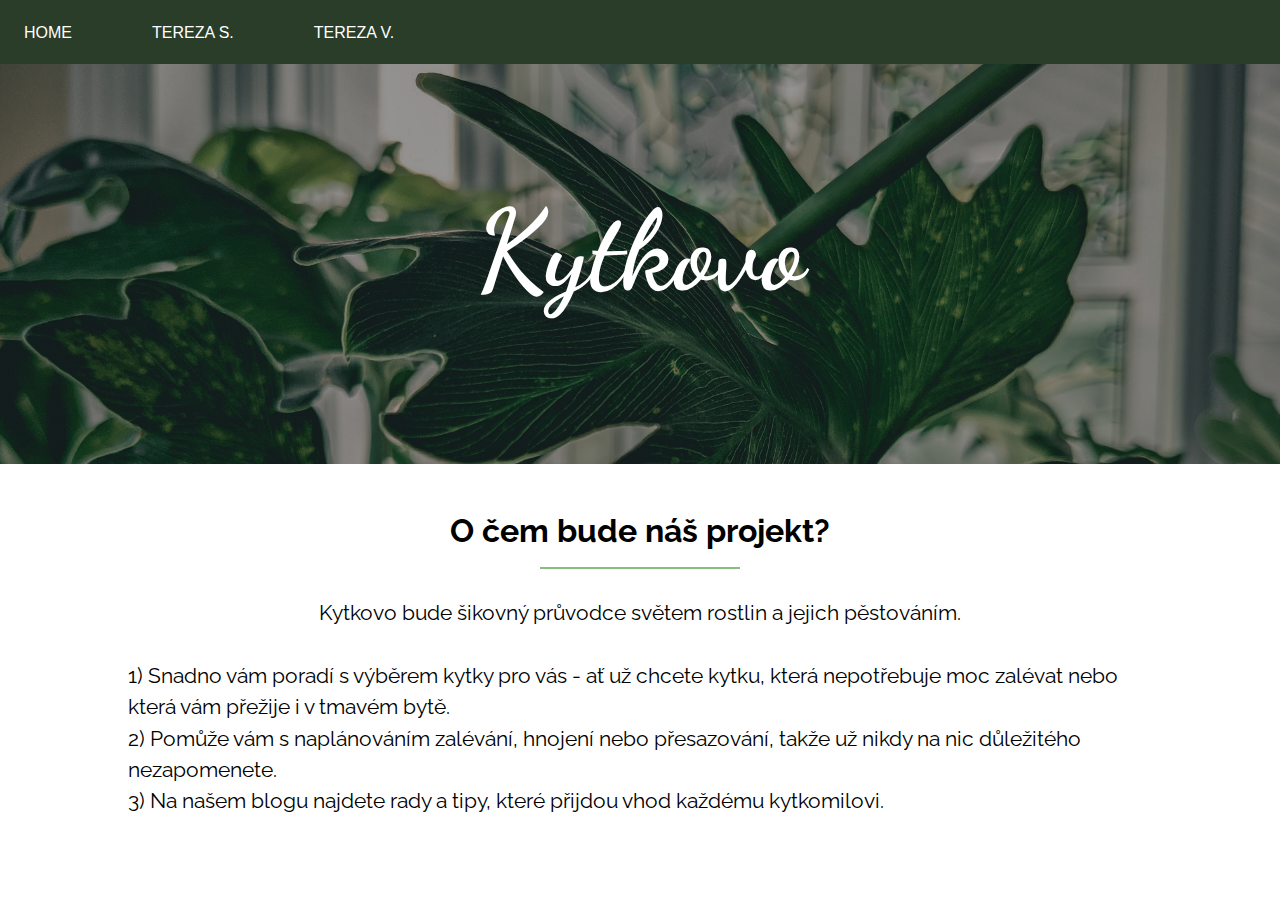
<file: index.html>
<!DOCTYPE html>
<html lang="cs">
  <head>
    <meta charset="UTF-8" />
    <meta http-equiv="X-UA-Compatible" content="IE=edge" />
    <meta name="viewport" content="width=device-width, initial-scale=1.0" />
    <title>Kytkovo</title>
    <link rel="stylesheet" href="style.css" />
    <link rel="preconnect" href="https://fonts.gstatic.com" />
    <link
      href="https://fonts.googleapis.com/css2?family=Dancing+Script:wght@600&family=Homemade+Apple&family=Pacifico&family=Raleway&display=swap"
      rel="stylesheet"
    />
  </head>
  <body>
    <nav class="menu">
      <ul class="odkazy">
        <li class="odkazy__home">
          <a href="index.html"> <span class="odkazy__span"> Home</span></a>
        </li>
        <li class="odkazy__tereza-s">
          <a href="Tereza S.html"
            ><span class="odkazy__span"> Tereza S.</span></a
          >
        </li>
        <li class="odkazy__tereza-v">
          <a href="Tereza V.html"
            ><span class="odkazy__span"> Tereza V.</span></a
          >
        </li>
        <!--
        <li class="odkazy__mind-map">
          <a href="mind-map.html"
            ><span class="odkazy__span"> Mind map</span></a
          >
        </li>
        -->
      </ul>
    </nav>
    <div class="foto-element">
      <h1 class="foto-element__nadpis">Kytkovo</h1>
    </div>
    <div class="popis-projektu">
      <h2 class="popis-projektu__nadpis">O čem bude náš projekt?</h2>
      <p class="popis-projektu__text1">
        Kytkovo bude šikovný průvodce světem rostlin a jejich pěstováním.
      </p>
      <p class="popis-projektu__text2">
        1) Snadno vám poradí s výběrem kytky pro vás - ať už chcete kytku, která
        nepotřebuje moc zalévat nebo která vám přežije i v tmavém bytě. <br />
        2) Pomůže vám s naplánováním zalévání, hnojení nebo přesazování, takže
        už nikdy na nic důležitého nezapomenete. <br />
        3) Na našem blogu najdete rady a tipy, které přijdou vhod každému
        kytkomilovi.
      </p>
    </div>
  </body>
</html>
</file>
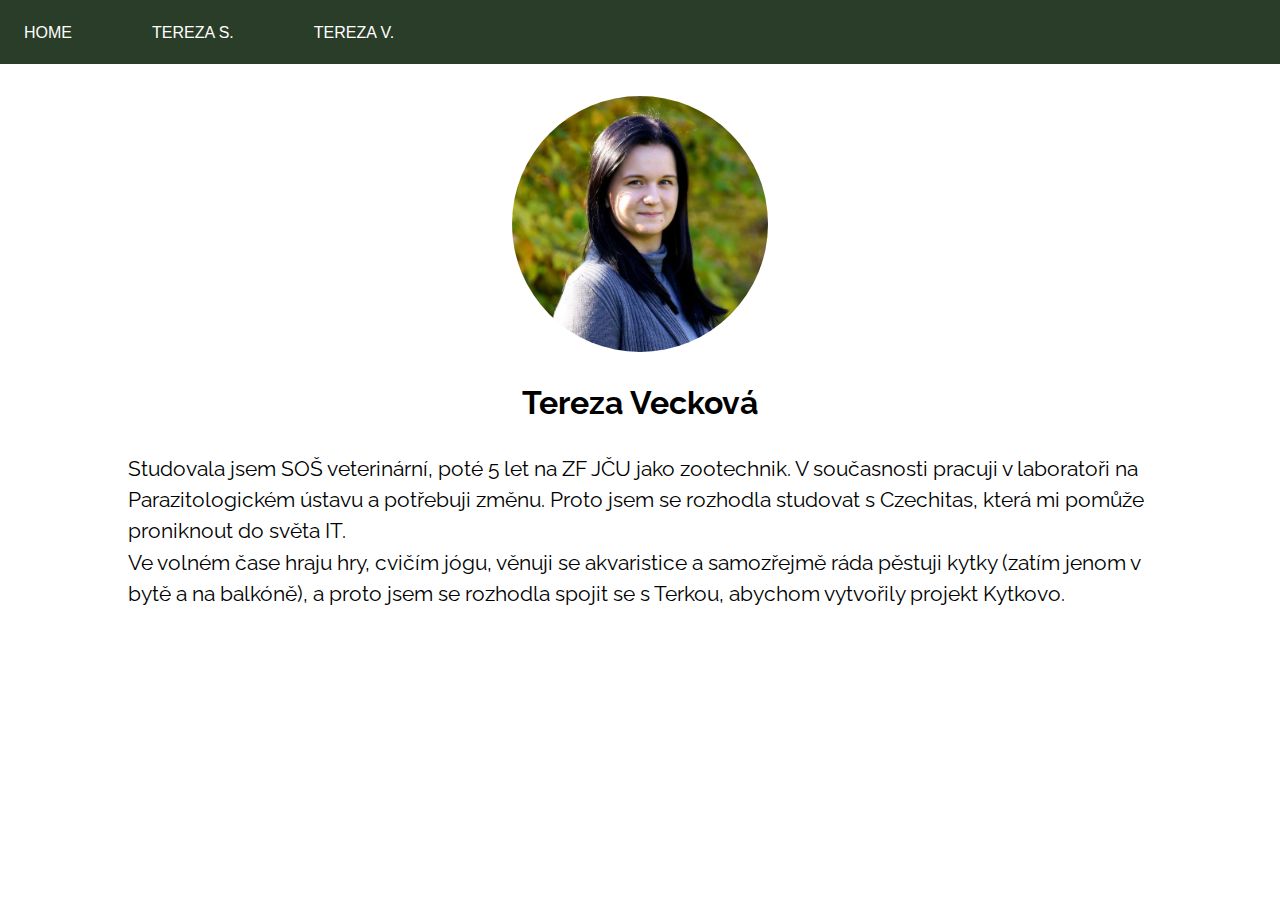
<file: Tereza V.html>
<!DOCTYPE html>
<html lang="cs">
  <head>
    <meta charset="UTF-8" />
    <meta http-equiv="X-UA-Compatible" content="IE=edge" />
    <meta name="viewport" content="width=device-width, initial-scale=1.0" />
    <title>Tereza V.</title>
    <link rel="stylesheet" href="style.css" />
    <link rel="preconnect" href="https://fonts.gstatic.com" />
    <link
      href="https://fonts.googleapis.com/css2?family=Dancing+Script:wght@600&family=Homemade+Apple&family=Pacifico&family=Raleway&display=swap"
      rel="stylesheet"
    />
  </head>
  <body>
    <nav class="menu">
      <ul class="odkazy">
        <li class="odkazy__home">
          <a href="index.html"> <span class="odkazy__span"> Home</span></a>
        </li>
        <li class="odkazy__tereza-s">
          <a href="Tereza S.html"
            ><span class="odkazy__span"> Tereza S.</span></a
          >
        </li>
        <li class="odkazy__tereza-v">
          <a href="Tereza V.html"
            ><span class="odkazy__span"> Tereza V.</span></a
          >
        </li>
        <!--
        <li class="odkazy__mind-map">
          <a href="mind-map.html"
            ><span class="odkazy__span"> Mind map</span></a
          >
        </li>
        -->
      </ul>
    </nav>
    <main class="popis-veckova">
      <img
        class="foto-veckova"
        src="images/fotoTV.jpg"
        alt="Fotka Tereza Vecková"
      />
      <h1 class="jmeno">Tereza Vecková</h1>
      <p class="text-veckova">
        Studovala jsem SOŠ veterinární, poté 5 let na ZF JČU jako zootechnik. V
        současnosti pracuji v laboratoři na Parazitologickém ústavu a potřebuji
        změnu. Proto jsem se rozhodla studovat s Czechitas, která mi pomůže
        proniknout do světa IT.<br />
        Ve volném čase hraju hry, cvičím jógu, věnuji se akvaristice a
        samozřejmě ráda pěstuji kytky (zatím jenom v bytě a na balkóně), a proto
        jsem se rozhodla spojit se s Terkou, abychom vytvořily projekt Kytkovo.
      </p>
    </main>
  </body>
</html>
</file>
<file: style.css>
body {
  margin: 0 auto;
  font-family: 'Raleway', sans-serif;
}

.menu {
  background-color: #2a3d28;
  height: 4rem;
}

.odkazy {
  display: flex;
  justify-content: space-around;
  margin: 0;
  padding: 0;
}

.odkazy li {
  display: inline-block;
}

.odkazy a {
  display: block;
  padding: 1.5rem;
  text-align: center;
  text-decoration: none;
  text-transform: uppercase;
  font-family: sans-serif;
  color: rgb(255, 255, 255);
  font-size: 0.8rem;
}

.odkazy__span {
  padding-bottom: 0.6rem;
  border-bottom: 1px solid transparent;
}

.odkazy__span:hover {
  border-bottom: 1px solid white;
}

.foto-element {
  background-image: url(images/sigmund-DdSKW263jXo-unsplash.jpg);
  background-size: cover;
  background-repeat: no-repeat;
  background-image: linear-gradient(rgba(0, 0, 0, 0.4), rgba(0, 0, 0, 0.4)),
    url('images/sigmund-DdSKW263jXo-unsplash.jpg');
  width: 100%;
  height: 400px;
}

.foto-element__nadpis {
  margin: 0;
  padding-top: 145px;
  color: white;
  text-align: center;
  font-size: 5rem;
  font-family: 'Dancing Script', cursive;
}

.popis-projektu__nadpis {
  text-align: center;
  font-weight: bold;
  font-size: 2rem;
  margin: 3rem;
}

.popis-projektu__text1,
.popis-projektu__text2 {
  margin: 0 auto 2rem;
  font-size: 1.3rem;
  width: 80vw;
  line-height: 1.5;
}

.popis-projektu__text1 {
  text-align: center;
}

.popis-veckova,
.popis-sudikova {
  display: flex;
  flex-direction: column;
  align-items: center;
  margin-top: 2rem;
}

.foto-veckova,
.foto-sudikova {
  width: 16rem;
  height: 16rem;
  border-radius: 50%;
}

.text-veckova,
.text-sudikova {
  width: 80vw;
  margin-top: 2rem;
  font-size: 1.3rem;
  line-height: 1.5;
}

.jmeno {
  margin: 2rem 0 0 0;
}

@media (min-width: 425px) {
  .odkazy a {
    font-size: 1rem;
  }

  .foto-element__nadpis {
    padding-top: 120px;
    font-size: 7rem;
  }
}

@media (min-width: 768px) {
  .odkazy {
    justify-content: flex-start;
  }

  .odkazy li {
    padding-right: 2rem;
  }

  .popis-projektu__nadpis {
    position: relative;
  }

  .popis-projektu__nadpis:after {
    content: '';
    height: 2px;
    width: 200px;
    position: absolute;
    bottom: -20px;
    left: 0;
    right: 0;
    margin: 0 auto;
    background: #84c07f;
  }
}
</file>
